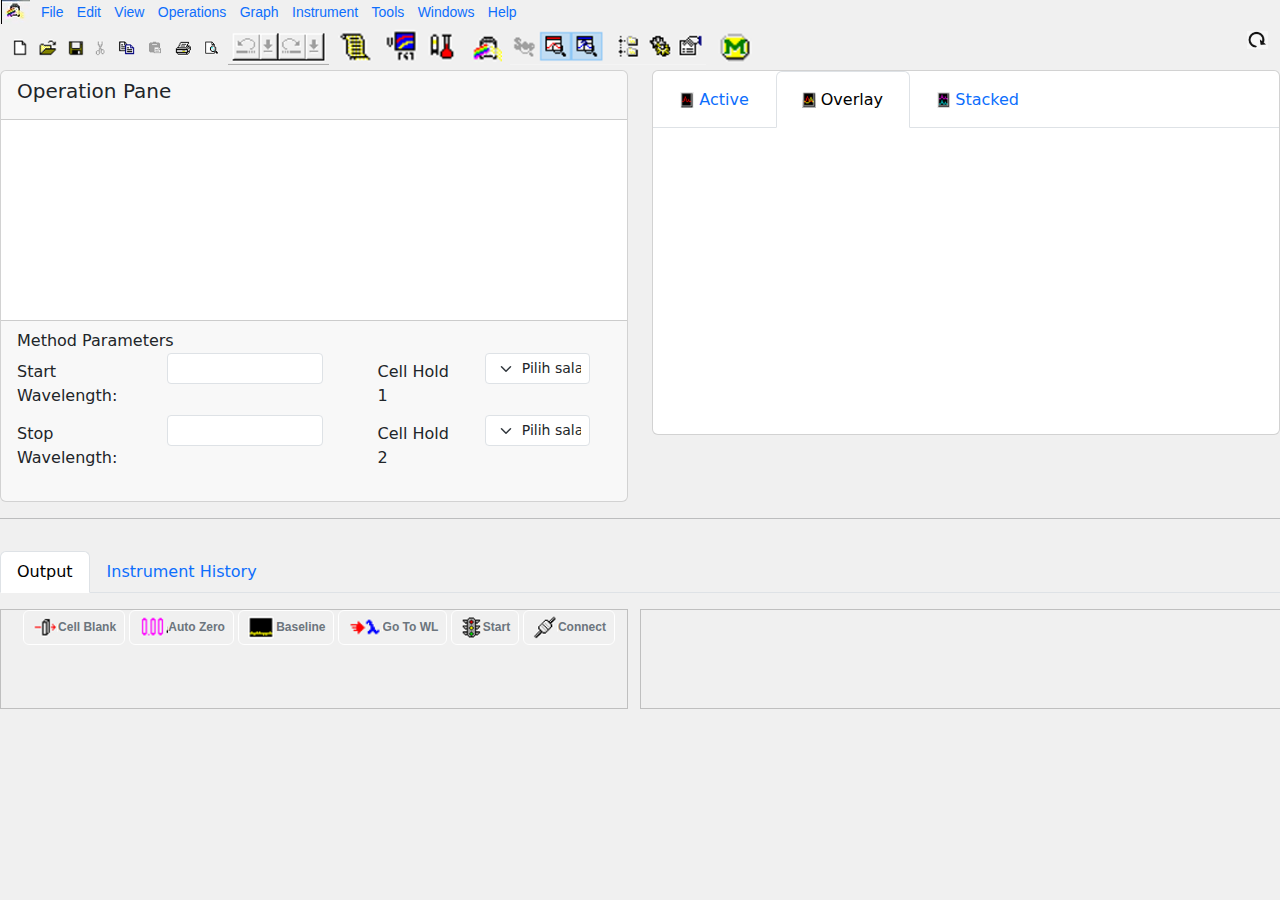
<file: index.html>
<html lang="en">
<head>
    <meta charset="UTF-8">
    <meta http-equiv="X-UA-Compatible" content="IE=edge">
    <meta name="viewport" content="width=device-width, initial-scale=1.0">
    <title>UVProbe - [Spectrum]</title>
    <link rel="icon" type="image/x-icon" href="css/img/icon-uvp.PNG">
    <link rel="stylesheet" href="bootstrap/css/bootstrap-grid.css">
    <link rel="stylesheet" href="bootstrap/css/bootstrap-grid.css.map">
    <link rel="stylesheet" href="bootstrap/css/bootstrap-grid.min.css">
    <link rel="stylesheet" href="bootstrap/css/bootstrap-grid.min.css.map">
    <link rel="stylesheet" href="bootstrap/css/bootstrap-grid.rtl.css">
    <link rel="stylesheet" href="bootstrap/css/bootstrap-grid.rtl.css.map">
    <link rel="stylesheet" href="bootstrap/css/bootstrap-grid.rtl.min.css">
    <link rel="stylesheet" href="bootstrap/css/bootstrap-grid.rtl.min.css.map">
    <link rel="stylesheet" href="bootstrap/css/bootstrap-reboot.css">
    <link rel="stylesheet" href="bootstrap/css/bootstrap-reboot.css.map">
    <link rel="stylesheet" href="bootstrap/css/bootstrap-reboot.min.css">
    <link rel="stylesheet" href="bootstrap/css/bootstrap-reboot.min.css.map">
    <link rel="stylesheet" href="bootstrap/css/bootstrap-reboot.rtl.css">
    <link rel="stylesheet" href="bootstrap/css/bootstrap-reboot.rtl.css.map">
    <link rel="stylesheet" href="bootstrap/css/bootstrap-reboot.rtl.min.css">
    <link rel="stylesheet" href="bootstrap/css/bootstrap-reboot.rtl.min.css.map">
    <link rel="stylesheet" href="bootstrap/css/bootstrap-utilities.css">
    <link rel="stylesheet" href="bootstrap/css/bootstrap-utilities.css.map">
    <link rel="stylesheet" href="bootstrap/css/bootstrap-utilities.min.css">
    <link rel="stylesheet" href="bootstrap/css/bootstrap-utilities.min.css.map">
    <link rel="stylesheet" href="bootstrap/css/bootstrap-utilities.rtl.css">
    <link rel="stylesheet" href="bootstrap/css/bootstrap-utilities.rtl.css.map">
    <link rel="stylesheet" href="bootstrap/css/bootstrap-utilities.rtl.min.css">
    <link rel="stylesheet" href="bootstrap/css/bootstrap-utilities.rtl.min.css.map">
    <link rel="stylesheet" href="bootstrap/css/bootstrap.css">
    <link rel="stylesheet" href="bootstrap/css/bootstrap.css.map">
    <link rel="stylesheet" href="bootstrap/css/bootstrap.min.css">
    <link rel="stylesheet" href="bootstrap/css/bootstrap.min.css.map">
    <link rel="stylesheet" href="bootstrap/css/bootstrap.rtl.css">
    <link rel="stylesheet" href="bootstrap/css/bootstrap.rtl.css.map">
    <link rel="stylesheet" href="bootstrap/css/bootstrap.rtl.min.css">
    <link rel="stylesheet" href="bootstrap/css/bootstrap.rtl.min.css.map">
    <link rel="stylesheet" href="css/costume.css">
</head>
<body>
    <script>
        myInterval = '';

        function blink() {
            myInterval = setInterval(setBlink, 500);
        }

        function setBlink() {
            $('#cell-blank').show();
            let startl = document.getElementById('start-wavelength-label');
            let stopl = document.getElementById('stop-wavelength-label');
            startl.style.visibility = (startl.style.visibility == 'hidden' ? '' : 'hidden');
            stopl.style.visibility = (stopl.style.visibility == 'hidden' ? '' : 'hidden');
        }

        function stopBlink() {
            clearInterval(myInterval);
            let startl = document.getElementById('start-wavelength-label');
            let stopl = document.getElementById('stop-wavelength-label');
            startl.style.visibility = (startl.style.visibility == 'visible' ? '' : 'visible');
            stopl.style.visibility = (stopl.style.visibility == 'visible' ? '' : 'visible');
        }
    </script>
    <div class="atas">
        <span><img src="css/img/icon-uvp.PNG" alt=""></span>
        <a href="#" class="small-hvr">File</a>
        <a href="#" class="small-hvr">Edit</a>
        <a href="#" class="small-hvr">View</a>
        <a href="#" class="small-hvr">Operations</a>
        <a href="#" class="small-hvr">Graph</a>
        <a href="#" class="small-hvr">Instrument</a>
        <a href="#" class="small-hvr">Tools</a>
        <a href="#" class="small-hvr">Windows</a>
        <a href="#" class="small-hvr">Help</a>
    </div>
    <div class="icon-tools">
        <span><img src="css/img/file_icon.png" class="icon-sm" alt="New" title="New"></span>
        <span><img src="css/img/open_folder_icon.PNG" class="icon-sm" alt="Open File" title="Open File"></span>
        <span><img src="css/img/save_icon.PNG" class="icon-sm" alt="Save" title="Save"></span>
        <span><img src="css/img/cut_icon.PNG" class="icon-sm" alt="Cut" title="Cut"></span>
        <span><img src="css/img/copy_icon.PNG" class="icon-sm" alt="Copy" title="Copy"></span>
        <span><img src="css/img/paste_icon.PNG" class="icon-sm" alt="Paste" title="Paste"></span>
        <span><img src="css/img/print_icon.PNG" class="icon-sm" alt="Print" title="Print"></span>
        <span><img src="css/img/search_icon.PNG" class="icon-sm" alt="Search" title="Search"></span>
        <span><img src="css/img/panel_undo_redo.PNG" class="icon-sm-gabung" alt="" title=""></span>
        <span><img src="css/img/lembar_icon.PNG" class="icon-sm-gabung" alt="" title=""></span>
        <span><img src="css/img/chart_monitor_icon.PNG" class="icon-sm-gabung" alt="" title=""></span>
        <span><img src="css/img/tools_suhu.PNG" class="icon-sm-gabung" alt="" title=""></span>
        <span><img src="css/img/rocket_icon.PNG" class="icon-sm-gabung" alt="" title=""></span>
        <!-- <span><img src="css/img/std_smp_icon.PNG" class="icon-sm-gabung" alt="" title=""></span> -->
        <span><img src="css/img/zoom_icon.PNG" class="icon-sm-gabung" alt="" title=""></span>
        <span id="m"><img onclick="blink()" src="css/img/M_icon.PNG" class="icon-sm-gabung" alt="" title=""></span>

        <div style="float: right; padding-right: 10px;">
            <span  onClick="window.location.reload();"><img src="css/img/refresh.PNG" class="icon-sm" alt="Reset" title="Reset"></span>
        </div>
    </div>
    <div class="row">
        <div class="col-sm-6 col-lg-6">
            <div class="card">
                <div class="card-header">
                    <h5 id="title-operation">Operation Pane</h5>
                </div>
                <div class="card-body" style="min-height: 200px;">
                    <div id="operation"></div>
                </div>
                <div class="card-footer" style="min-height: 100px;">
                    Method Parameters
                    <div class="row">
                        <div class="col-lg-7">
                            <div class="mb-3 row">
                                <div class="col-sm-5" id="div-start-wavelength-label">
                                    <label for="start-wavelength" id="start-wavelength-label" class="col-form-label">Start Wavelength:</label>
                                </div>
                                <div class="col-sm-6">
                                    <input type="text" onclick="stopBlink()" name="start-wavelength" id="start-wavelength" class="form-control form-control-sm">
                                </div>
                                <div class="col-sm-5">
                                    <label for="stop-wavelength" id="stop-wavelength-label" class="col-form-label">Stop Wavelength:</label>
                                </div>
                                <div class="col-sm-6">
                                    <input type="text" onclick="stopBlink()" name="stop-wavelength" id="stop-wavelength" class="form-control form-control-sm">
                                </div>
                            </div>
                        </div>
                        <div class="col-lg-5">
                            <div class="mb-3 row">
                                <div class="col-sm-5">
                                    <label for="reff" class="col-form-label">Cell Hold 1</label>
                                </div>
                                <div class="col-sm-6">
                                    <select class="form-select form-select-sm" id="reff-slot">
                                        <option value="">Pilih salah satu</option>
                                        <option value="1">Aquades</option>
                                        <option value="2">Methyl Orange</option>
                                    </select>
                                </div>
                                <div class="col-sm-5">
                                    <label for="samp" class="col-form-label">Cell Hold 2</label>
                                </div>
                                <div class="col-sm-6">
                                    <select class="form-select form-select-sm" id="samp-slot">
                                        <option value="">Pilih salah satu</option>
                                        <option value="1">Aquades</option>
                                        <option value="2">Methyl Orange</option>
                                    </select>
                                </div>
                            </div>
                        </div>
                    </div>
                </div>
            </div>
        </div>
        <div class="col-lg-6">
            <div class="card">
                <nav>
                    <div class="nav nav-tabs mb-3" id="nav-tab" role="tablist">
                        <button class="nav-link" id="nav-home-tab" data-bs-toggle="tab" data-bs-target="#nav-home" type="button" role="tab" aria-controls="nav-home" aria-selected="true">
                            <span><img src="css/img/active_icon.PNG" class="icon-tab" alt="Active" title="Active"></span> Active
                        </button>
                        <button class="nav-link active" id="nav-profile-tab" data-bs-toggle="tab" data-bs-target="#nav-profile" type="button" role="tab" aria-controls="nav-profile" aria-selected="false" tabindex="-1">
                            <span><img src="css/img/overlay_icon.PNG" class="icon-tab" alt="Overlay" title="Overlay"></span> Overlay
                        </button>
                        <button class="nav-link" id="nav-contact-tab" data-bs-toggle="tab" data-bs-target="#nav-contact" type="button" role="tab" aria-controls="nav-contact" aria-selected="false" tabindex="-1">
                            <span><img src="css/img/stacked_icon.PNG" class="icon-tab" alt="Stacked" title="Stacked"></span> Stacked
                        </button>
                    </div>
                </nav>
                <div class="tab-content" id="nav-tabContent" style="min-height: 290px;">
                    <div class="tab-pane fade" id="nav-home" role="tabpanel" aria-labelledby="nav-home-tab">
                      <p>This active.</p>
                    </div>
                    <div class="tab-pane fade active show" id="nav-profile" role="tabpanel" aria-labelledby="nav-profile-tab">
                      <div id="this-overlay"></div>
                    </div>
                    <div class="tab-pane fade" id="nav-contact" role="tabpanel" aria-labelledby="nav-contact-tab">
                      <p>This Stacked.</p>
                    </div>
                </div>
            </div>
        </div>
    </div>
    <hr>
    <div class="row">
        <div class="col-lg-12">
            <div class="tab-content" id="nav-tabContent">
                <div class="tab-pane fade active show" id="nav-output" role="tabpanel" aria-labelledby="nav-home-tab">
                    <p></p>
                </div>
                <div class="tab-pane fade" id="nav-instrument" role="tabpanel" aria-labelledby="nav-profile-tab">
                    <p></p>
                </div>
            </div>
            <nav>
                <div class="nav nav-tabs mb-3" id="nav-tab" role="tablist">
                    <button class="nav-link active" id="nav-home-tab" data-bs-toggle="tab" data-bs-target="#nav-output" type="button" role="tab" aria-controls="nav-home" aria-selected="true">Output</button>
                    <button class="nav-link" id="nav-profile-tab" data-bs-toggle="tab" data-bs-target="#nav-instrument" type="button" role="tab" aria-controls="nav-profile" aria-selected="false" tabindex="-1">Instrument History</button>
                </div>
            </nav>
        </div>
    </div>
    <div class="row">
        <div class="col-lg-6">
            <div class="text-center" style="min-height: 100px; border: 0.5px solid #bfbfbf;">
                <div class="icon-tools">
                    <button id="cell-blank" title="Cell Blank" type="button" class="btn btn-outline-secondary" style="--bs-btn-padding-y: .25rem; --bs-btn-padding-x: .5rem; --bs-btn-font-size: .75rem; --bs-btn-border-color: #fff;"><img src="css/img/cell_blank_icon.PNG" class="icon-main" alt="Cell Blank" title="Cell Blank"><b>Cell Blank</b></button>
                    <button id="auto-zero" title="Auto Zero" type="button" class="btn btn-outline-secondary" style="--bs-btn-padding-y: .25rem; --bs-btn-padding-x: .5rem; --bs-btn-font-size: .75rem; --bs-btn-border-color: #fff;"><img src="css/img/auto_zero_icon.PNG" class="icon-main" alt="Auto Zero" title="Auto Zero"><b>Auto Zero</b></button>
                    <button id="baseline" title="Baseline" type="button" class="btn btn-outline-secondary" style="--bs-btn-padding-y: .25rem; --bs-btn-padding-x: .5rem; --bs-btn-font-size: .75rem; --bs-btn-border-color: #fff;"><img src="css/img/baseline_icon.PNG" class="icon-main" alt="Baseline" title="Baseline"><b>Baseline</b></button>
                    <button id="gotowl" title="Go To WL" type="button" class="btn btn-outline-secondary" style="--bs-btn-padding-y: .25rem; --bs-btn-padding-x: .5rem; --bs-btn-font-size: .75rem; --bs-btn-border-color: #fff;"><img src="css/img/gotowl_icon.PNG" class="icon-main" alt="Go To WL" title="Go To WL"><b>Go To WL</b></button>
                    <button id="start" title="Start" type="button" class="btn btn-outline-secondary" style="--bs-btn-padding-y: .25rem; --bs-btn-padding-x: .5rem; --bs-btn-font-size: .75rem; --bs-btn-border-color: #fff;"><img src="css/img/start_icon.PNG" class="icon-main" alt="Start" title="Start"><b>Start</b></button>
                    <button id="connect" title="Connect" type="button" class="btn btn-outline-secondary" style="--bs-btn-padding-y: .25rem; --bs-btn-padding-x: .5rem; --bs-btn-font-size: .75rem; --bs-btn-border-color: #fff;"><img src="css/img/connect_icon.PNG" class="icon-main" alt="Connect" title="Connect"><b>Connect</b></button>
                    <button id="disconnect" title="Disconnect" type="button" class="btn btn-outline-secondary on-hide" style="--bs-btn-padding-y: .25rem; --bs-btn-padding-x: .5rem; --bs-btn-font-size: .75rem; --bs-btn-border-color: #fff;"><img src="css/img/disconnect_icon.PNG" class="icon-main" alt="Disconnect" title="Disconnect"><b>Disconnect</b></button>
                </div>
            </div>
        </div>
        <div class="col-lg-6" style="min-height: 100px; border: 0.5px solid #bfbfbf;">
        </div>
    </div>
    
    <script src="bootstrap/js/bootstrap.bundle.js"></script>
    <!-- <script src="bootstrap/js/bootstrap.bundle.js.map"></script> -->
    <script src="bootstrap/js/bootstrap.bundle.min.js"></script>
    <!-- <script src="bootstrap/js/bootstrap.bundle.min.js.map"></script> -->
    <!-- <script src="bootstrap/js/bootstrap.esm.js"></script> -->
    <!-- <script src="bootstrap/js/bootstrap.esm.js.map"></script> -->
    <!-- <script src="bootstrap/js/bootstrap.esm.min.js"></script> -->
    <!-- <script src="bootstrap/js/bootstrap.esm.min.js.map"></script> -->
    <script src="bootstrap/js/bootstrap.js"></script>
    <!-- <script src="bootstrap/js/bootstrap.js.map"></script> -->
    <script src="bootstrap/js/bootstrap.min.js"></script>
    <!-- <script src="bootstrap/js/bootstrap.min.js.map"></script> -->
    <script src="js/jquery.min.js"></script>
    <!-- costum -->
    <script src="js/costum.js"></script>
</body>
</html>
</file>
<file: css/costume.css>
body {
    background-color: #f0f0f0;
}
.atas {
    font-family: sans-serif;
    /* border: 1px solid #000; */
    font-size: 14px;
    margin-bottom: 5px;
}
.atas span {
    cursor: pointer;
    margin: 0px 5px 0px 0.5px;
    vertical-align: middle;
}
.atas a {
    cursor: pointer;
    margin: 0px 5px 0px 0.5px;
    padding: 2px;
    vertical-align: middle;
    text-decoration: none;
}
.atas a:hover {
    color: #bfbfbf;
    background-color: #2400f3;
}

.icon-tools {
    font-family: sans-serif;
    /* border: 1px solid #000; */
    font-size: 14px;
    margin-left: 10px;
    margin-bottom: 5px;
}
.icon-tools span {
    padding: 2px;
    vertical-align: middle;
}
.icon-sm {
    height: 2%;
}
.icon-sm-gabung {
    height: 4%;
}
.icon-main {
    height: 25% !important;
}
.icon-tab {
    height: 40%;
}
.icon-tools span:hover {
    background-color: #bfbfbf;
}
.on-hide {
    display: none;
}
</file>
